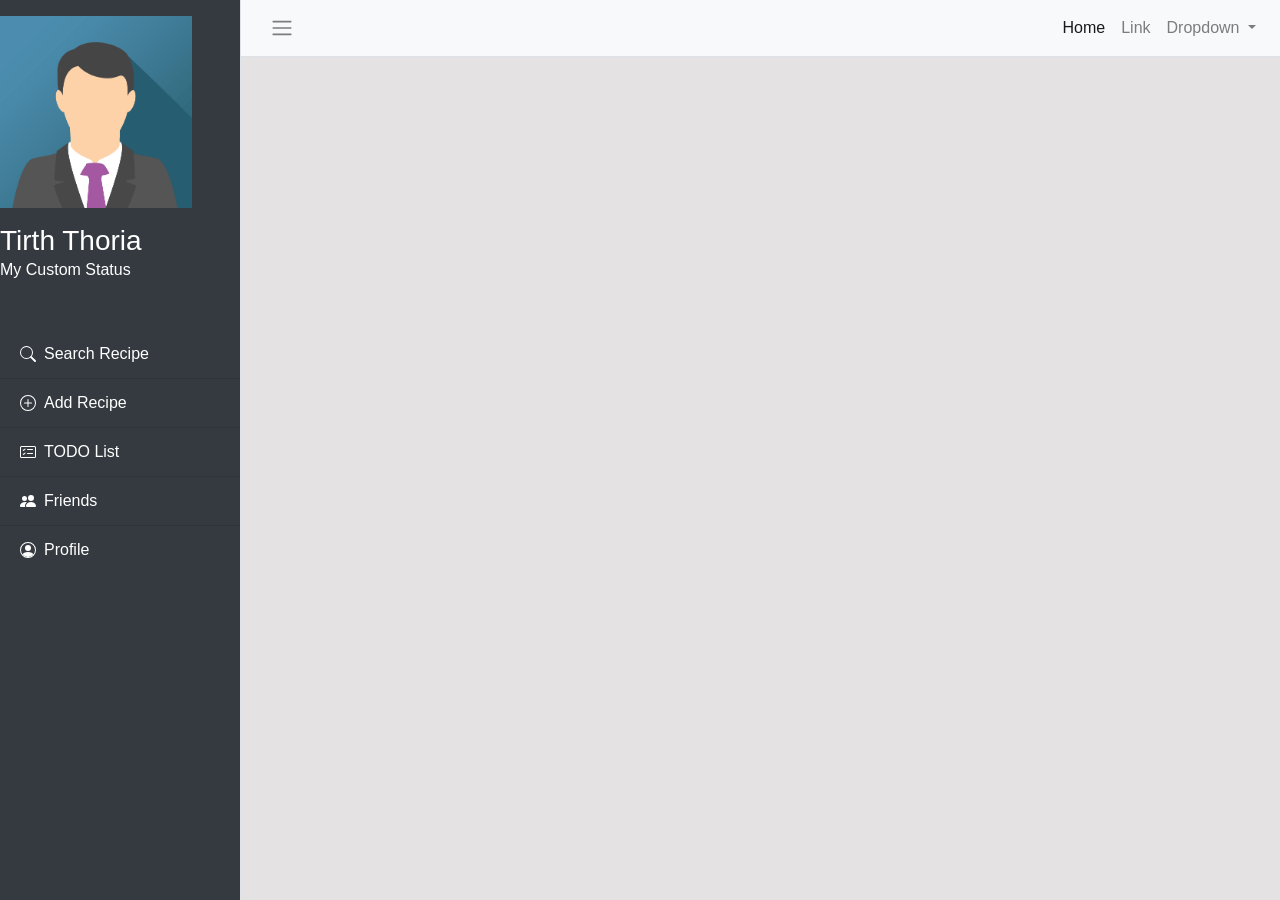
<file: dashboard.html>
<!DOCTYPE html>
<html lang="en">

<head>

  <meta charset="utf-8">
  <meta name="viewport" content="width=device-width, initial-scale=1, shrink-to-fit=no">

  <title>Dashboard - Foodzilla</title>

  <!-- Bootstrap core CSS -->
  <link href="https://stackpath.bootstrapcdn.com/bootstrap/4.5.0/css/bootstrap.min.css" rel="stylesheet">

  <!-- Custom styles for this template -->
  <link href="css/dashboard.css" rel="stylesheet">

</head>

<body>

  <div class="d-flex" id="wrapper">

    <!-- Sidebar -->
    <div class="bg-dark border-right" id="sidebar-wrapper">
      <div class="list-group list-group-flush">
        <div class="profile">
          <img src="assets/images/img_avatar.png" alt="user_avatar" class="image">
          <h3 class="profile-name text-white mt-3 mb-0">Tirth Thoria</h3>
          <p class="text-white mt-0">My Custom Status</p>
        </div>
        <a href="#" class="list-group-item list-group-item-action bg-dark text-white">
          <svg width="1em" height="1em" viewBox="0 0 16 16" class="bi bi-search mr-2" fill="currentColor"
            xmlns="http://www.w3.org/2000/svg">
            <path fill-rule="evenodd"
              d="M10.442 10.442a1 1 0 0 1 1.415 0l3.85 3.85a1 1 0 0 1-1.414 1.415l-3.85-3.85a1 1 0 0 1 0-1.415z" />
            <path fill-rule="evenodd"
              d="M6.5 12a5.5 5.5 0 1 0 0-11 5.5 5.5 0 0 0 0 11zM13 6.5a6.5 6.5 0 1 1-13 0 6.5 6.5 0 0 1 13 0z" />
          </svg>Search Recipe</a>
        <a href="#" class="list-group-item list-group-item-action bg-dark text-white">
          <svg width="1em" height="1em" viewBox="0 0 16 16" class="bi bi-plus-circle mr-2" fill="currentColor"
            xmlns="http://www.w3.org/2000/svg">
            <path fill-rule="evenodd" d="M8 15A7 7 0 1 0 8 1a7 7 0 0 0 0 14zm0 1A8 8 0 1 0 8 0a8 8 0 0 0 0 16z" />
            <path fill-rule="evenodd"
              d="M8 4a.5.5 0 0 1 .5.5v3h3a.5.5 0 0 1 0 1h-3v3a.5.5 0 0 1-1 0v-3h-3a.5.5 0 0 1 0-1h3v-3A.5.5 0 0 1 8 4z" />
          </svg>Add Recipe</a>
        <a href="#" class="list-group-item list-group-item-action bg-dark text-white">
          <svg width="1em" height="1em" viewBox="0 0 16 16" class="bi bi-card-checklist mr-2" fill="currentColor"
            xmlns="http://www.w3.org/2000/svg">
            <path fill-rule="evenodd"
              d="M14.5 3h-13a.5.5 0 0 0-.5.5v9a.5.5 0 0 0 .5.5h13a.5.5 0 0 0 .5-.5v-9a.5.5 0 0 0-.5-.5zm-13-1A1.5 1.5 0 0 0 0 3.5v9A1.5 1.5 0 0 0 1.5 14h13a1.5 1.5 0 0 0 1.5-1.5v-9A1.5 1.5 0 0 0 14.5 2h-13z" />
            <path fill-rule="evenodd"
              d="M7 5.5a.5.5 0 0 1 .5-.5h5a.5.5 0 0 1 0 1h-5a.5.5 0 0 1-.5-.5zm-1.496-.854a.5.5 0 0 1 0 .708l-1.5 1.5a.5.5 0 0 1-.708 0l-.5-.5a.5.5 0 1 1 .708-.708l.146.147 1.146-1.147a.5.5 0 0 1 .708 0zM7 9.5a.5.5 0 0 1 .5-.5h5a.5.5 0 0 1 0 1h-5a.5.5 0 0 1-.5-.5zm-1.496-.854a.5.5 0 0 1 0 .708l-1.5 1.5a.5.5 0 0 1-.708 0l-.5-.5a.5.5 0 0 1 .708-.708l.146.147 1.146-1.147a.5.5 0 0 1 .708 0z" />
          </svg>TODO List</a>

        <a href="#" class="list-group-item list-group-item-action bg-dark text-white">
          <svg width="1em" height="1em" viewBox="0 0 16 16" class="bi bi-people-fill mr-2" fill="currentColor"
            xmlns="http://www.w3.org/2000/svg">
            <path fill-rule="evenodd"
              d="M7 14s-1 0-1-1 1-4 5-4 5 3 5 4-1 1-1 1H7zm4-6a3 3 0 1 0 0-6 3 3 0 0 0 0 6zm-5.784 6A2.238 2.238 0 0 1 5 13c0-1.355.68-2.75 1.936-3.72A6.325 6.325 0 0 0 5 9c-4 0-5 3-5 4s1 1 1 1h4.216zM4.5 8a2.5 2.5 0 1 0 0-5 2.5 2.5 0 0 0 0 5z" />
          </svg>Friends</a>
        <a href="#" class="list-group-item list-group-item-action bg-dark text-white">
          <svg width="1em" height="1em" viewBox="0 0 16 16" class="bi bi-person-circle mr-2" fill="currentColor"
            xmlns="http://www.w3.org/2000/svg">
            <path
              d="M13.468 12.37C12.758 11.226 11.195 10 8 10s-4.757 1.225-5.468 2.37A6.987 6.987 0 0 0 8 15a6.987 6.987 0 0 0 5.468-2.63z" />
            <path fill-rule="evenodd" d="M8 9a3 3 0 1 0 0-6 3 3 0 0 0 0 6z" />
            <path fill-rule="evenodd" d="M8 1a7 7 0 1 0 0 14A7 7 0 0 0 8 1zM0 8a8 8 0 1 1 16 0A8 8 0 0 1 0 8z" />
          </svg>Profile</a>
      </div>
    </div>
    <!-- /#sidebar-wrapper -->

    <!-- Page Content -->
    <div id="page-content-wrapper">

      <nav class="navbar navbar-expand-lg navbar-light bg-light border-bottom">
        <button class="btn" id="menu-toggle"><span class="navbar-toggler-icon"></span></button>

        <button class="navbar-toggler" type="button" data-toggle="collapse" data-target="#navbarSupportedContent" aria-controls="navbarSupportedContent" aria-expanded="false" aria-label="Toggle navigation">
          <span class="navbar-toggler-icon"></span>
        </button>

        <div class="collapse navbar-collapse" id="navbarSupportedContent">
          <ul class="navbar-nav ml-auto mt-2 mt-lg-0">
            <li class="nav-item active">
              <a class="nav-link" href="#">Home <span class="sr-only"></span></a>
            </li>
            <li class="nav-item">
              <a class="nav-link" href="#">Link</a>
            </li>
            <li class="nav-item dropdown">
              <a class="nav-link dropdown-toggle" href="#" id="navbarDropdown" role="button" data-toggle="dropdown" aria-haspopup="true" aria-expanded="false">
                Dropdown
              </a>
              <div class="dropdown-menu dropdown-menu-right" aria-labelledby="navbarDropdown">
                <a class="dropdown-item" href="#">Action</a>
                <a class="dropdown-item" href="#">Another action</a>
                <div class="dropdown-divider"></div>
                <a class="dropdown-item" href="#">Something else here</a>
              </div>
            </li>
          </ul>
        </div>
      </nav>

      <div class="container-fluid" id="dashboard-page">

      </div>
    </div>
    <!-- /#page-content-wrapper -->

  </div>
  <!-- /#wrapper -->

  <!-- Bootstrap core JavaScript -->
  <script src="https://code.jquery.com/jquery-3.5.1.slim.min.js"
    integrity="sha384-DfXdz2htPH0lsSSs5nCTpuj/zy4C+OGpamoFVy38MVBnE+IbbVYUew+OrCXaRkfj" crossorigin="anonymous">
    </script>
  <script src="https://cdn.jsdelivr.net/npm/popper.js@1.16.1/dist/umd/popper.min.js"
    integrity="sha384-9/reFTGAW83EW2RDu2S0VKaIzap3H66lZH81PoYlFhbGU+6BZp6G7niu735Sk7lN" crossorigin="anonymous">
    </script>
  <script src="https://stackpath.bootstrapcdn.com/bootstrap/4.5.2/js/bootstrap.min.js"
    integrity="sha384-B4gt1jrGC7Jh4AgTPSdUtOBvfO8shuf57BaghqFfPlYxofvL8/KUEfYiJOMMV+rV" crossorigin="anonymous">
    </script>

  <!-- Menu Toggle Script -->
  <script>
    $("#menu-toggle").click(function (e) {
      e.preventDefault();
      $("#wrapper").toggleClass("toggled");
    });
    $()
  </script>

</body>

</html>
</file>
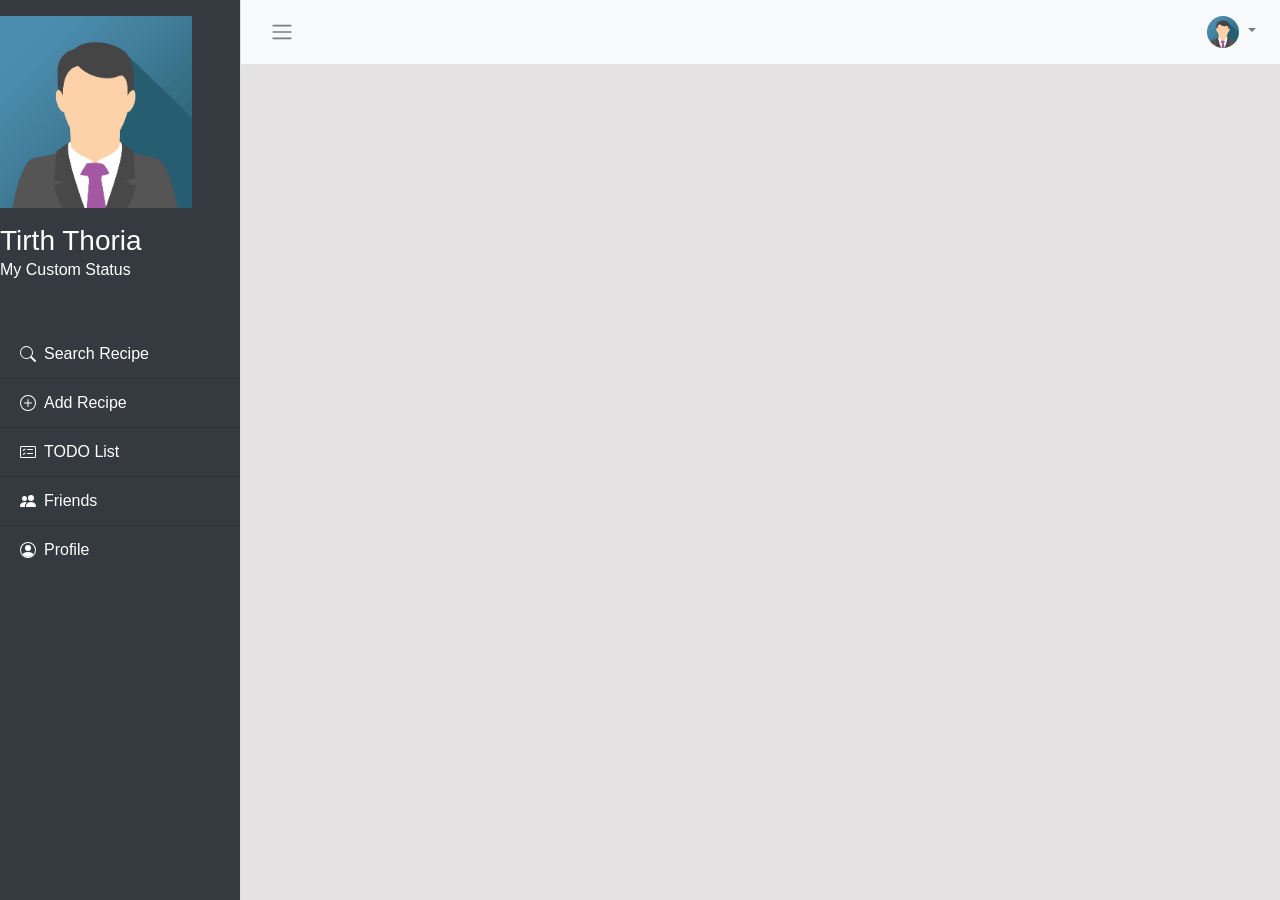
<file: dashboard1.html>
<!DOCTYPE html>
<html lang="en">

<head>

  <meta charset="utf-8">
  <meta name="viewport" content="width=device-width, initial-scale=1, shrink-to-fit=no">

  <title>Dashboard - Foodzilla</title>

  <!-- Bootstrap core CSS -->
  <link href="https://stackpath.bootstrapcdn.com/bootstrap/4.5.0/css/bootstrap.min.css" rel="stylesheet">

  <!-- Custom styles for this template -->
  <link href="css/dashboard.css" rel="stylesheet">

</head>

<body>

  <div class="d-flex" id="wrapper">

    <!-- Sidebar -->
    <div class="bg-dark border-right" id="sidebar-wrapper">
      <div class="list-group list-group-flush">
        <div class="profile">
          <img src="assets/images/img_avatar.png" alt="user_avatar" class="image">
          <h3 class="profile-name text-white mt-3 mb-0">Tirth Thoria</h3>
          <p class="text-white mt-0">My Custom Status</p>
        </div>
        <a href="./search.php" class="list-group-item list-group-item-action bg-dark text-white">
          <svg width="1em" height="1em" viewBox="0 0 16 16" class="bi bi-search mr-2" fill="currentColor"
            xmlns="http://www.w3.org/2000/svg">
            <path fill-rule="evenodd"
              d="M10.442 10.442a1 1 0 0 1 1.415 0l3.85 3.85a1 1 0 0 1-1.414 1.415l-3.85-3.85a1 1 0 0 1 0-1.415z" />
            <path fill-rule="evenodd"
              d="M6.5 12a5.5 5.5 0 1 0 0-11 5.5 5.5 0 0 0 0 11zM13 6.5a6.5 6.5 0 1 1-13 0 6.5 6.5 0 0 1 13 0z" />
          </svg>Search Recipe</a>
        <a href="./create.php" class="list-group-item list-group-item-action bg-dark text-white">
          <svg width="1em" height="1em" viewBox="0 0 16 16" class="bi bi-plus-circle mr-2" fill="currentColor"
            xmlns="http://www.w3.org/2000/svg">
            <path fill-rule="evenodd" d="M8 15A7 7 0 1 0 8 1a7 7 0 0 0 0 14zm0 1A8 8 0 1 0 8 0a8 8 0 0 0 0 16z" />
            <path fill-rule="evenodd"
              d="M8 4a.5.5 0 0 1 .5.5v3h3a.5.5 0 0 1 0 1h-3v3a.5.5 0 0 1-1 0v-3h-3a.5.5 0 0 1 0-1h3v-3A.5.5 0 0 1 8 4z" />
          </svg>Add Recipe</a>
        <a href="#" class="list-group-item list-group-item-action bg-dark text-white">
          <svg width="1em" height="1em" viewBox="0 0 16 16" class="bi bi-card-checklist mr-2" fill="currentColor"
            xmlns="http://www.w3.org/2000/svg">
            <path fill-rule="evenodd"
              d="M14.5 3h-13a.5.5 0 0 0-.5.5v9a.5.5 0 0 0 .5.5h13a.5.5 0 0 0 .5-.5v-9a.5.5 0 0 0-.5-.5zm-13-1A1.5 1.5 0 0 0 0 3.5v9A1.5 1.5 0 0 0 1.5 14h13a1.5 1.5 0 0 0 1.5-1.5v-9A1.5 1.5 0 0 0 14.5 2h-13z" />
            <path fill-rule="evenodd"
              d="M7 5.5a.5.5 0 0 1 .5-.5h5a.5.5 0 0 1 0 1h-5a.5.5 0 0 1-.5-.5zm-1.496-.854a.5.5 0 0 1 0 .708l-1.5 1.5a.5.5 0 0 1-.708 0l-.5-.5a.5.5 0 1 1 .708-.708l.146.147 1.146-1.147a.5.5 0 0 1 .708 0zM7 9.5a.5.5 0 0 1 .5-.5h5a.5.5 0 0 1 0 1h-5a.5.5 0 0 1-.5-.5zm-1.496-.854a.5.5 0 0 1 0 .708l-1.5 1.5a.5.5 0 0 1-.708 0l-.5-.5a.5.5 0 0 1 .708-.708l.146.147 1.146-1.147a.5.5 0 0 1 .708 0z" />
          </svg>TODO List</a>

        <a href="./friendlist.php" class="list-group-item list-group-item-action bg-dark text-white">
          <svg width="1em" height="1em" viewBox="0 0 16 16" class="bi bi-people-fill mr-2" fill="currentColor"
            xmlns="http://www.w3.org/2000/svg">
            <path fill-rule="evenodd"
              d="M7 14s-1 0-1-1 1-4 5-4 5 3 5 4-1 1-1 1H7zm4-6a3 3 0 1 0 0-6 3 3 0 0 0 0 6zm-5.784 6A2.238 2.238 0 0 1 5 13c0-1.355.68-2.75 1.936-3.72A6.325 6.325 0 0 0 5 9c-4 0-5 3-5 4s1 1 1 1h4.216zM4.5 8a2.5 2.5 0 1 0 0-5 2.5 2.5 0 0 0 0 5z" />
          </svg>Friends</a>
        <a href="#" class="list-group-item list-group-item-action bg-dark text-white">
          <svg width="1em" height="1em" viewBox="0 0 16 16" class="bi bi-person-circle mr-2" fill="currentColor"
            xmlns="http://www.w3.org/2000/svg">
            <path
              d="M13.468 12.37C12.758 11.226 11.195 10 8 10s-4.757 1.225-5.468 2.37A6.987 6.987 0 0 0 8 15a6.987 6.987 0 0 0 5.468-2.63z" />
            <path fill-rule="evenodd" d="M8 9a3 3 0 1 0 0-6 3 3 0 0 0 0 6z" />
            <path fill-rule="evenodd" d="M8 1a7 7 0 1 0 0 14A7 7 0 0 0 8 1zM0 8a8 8 0 1 1 16 0A8 8 0 0 1 0 8z" />
          </svg>Profile</a>
      </div>
    </div>
    <!-- /#sidebar-wrapper -->

    <!-- Page Content -->
    <div id="page-content-wrapper">

      <nav class="navbar navbar-expand-lg navbar-light bg-light border-bottom">
        <button class="btn mr-2" id="menu-toggle"><span class="navbar-toggler-icon"></span></button>

        <a href="./" class="navbar-brand">Foodzilla</a>

        <!-- <button class="navbar-toggler" type="button" data-toggle="collapse" data-target="#navbarSupportedContent" aria-controls="navbarSupportedContent" aria-expanded="false" aria-label="Toggle navigation">
          <span class="navbar-toggler-icon"></span>
        </button> -->

        <!-- <div class="collapse navbar-collapse" id="navbarSupportedContent"> -->
          <ul class="navbar-nav ml-auto mt-2 mt-lg-0">
            <li class="nav-item dropdown">
              <a class="nav-link profile-pic dropdown-toggle" href="#" id="navbarDropdown" role="button" data-toggle="dropdown" aria-haspopup="true" aria-expanded="false">
                <img src="assets/images/img_avatar.png" alt="profile" class="rounded-circle avatar">
              </a>
              <div class="dropdown-menu dropdown-menu-right" style="position: absolute" aria-labelledby="navbarDropdown">
                <a class="dropdown-item" href="#">Your Recipes</a>
                <a class="dropdown-item" href="#">Profile</a>
                <div class="dropdown-divider"></div>
                <a class="dropdown-item" href="#">Logout</a>
              </div>
            </li>
          </ul>
        <!-- </div> -->
      </nav>

      <div class="container-fluid">
        
      </div>
    
    </div>

    <!-- /#page-content-wrapper -->

  </div>
  <!-- /#wrapper -->

  <!-- Bootstrap core JavaScript -->
  <script src="https://code.jquery.com/jquery-3.5.1.slim.min.js"
    integrity="sha384-DfXdz2htPH0lsSSs5nCTpuj/zy4C+OGpamoFVy38MVBnE+IbbVYUew+OrCXaRkfj" crossorigin="anonymous">
    </script>
  <script src="https://cdn.jsdelivr.net/npm/popper.js@1.16.1/dist/umd/popper.min.js"
    integrity="sha384-9/reFTGAW83EW2RDu2S0VKaIzap3H66lZH81PoYlFhbGU+6BZp6G7niu735Sk7lN" crossorigin="anonymous">
    </script>
  <script src="https://stackpath.bootstrapcdn.com/bootstrap/4.5.2/js/bootstrap.min.js"
    integrity="sha384-B4gt1jrGC7Jh4AgTPSdUtOBvfO8shuf57BaghqFfPlYxofvL8/KUEfYiJOMMV+rV" crossorigin="anonymous">
    </script>

  <!-- Menu Toggle Script -->
  <script>
    $("#menu-toggle").click(function (e) {
      e.preventDefault();
      $("#wrapper").toggleClass("toggled");
    });
  </script>

</body>

</html>
</file>
<file: css/dashboard.css>
body{
  background-color: #e4e2e2;
}
 
 #wrapper {
   overflow-x: hidden;
 }

 .profile {
   margin-top: 1rem;
   margin-bottom: 2rem;
 }

 .profile img {
   height: 12rem;
 }

 .avatar {
   height: 2rem;
 }

 .sidebar-heading{
   font-family:'Rowdies',sans-serif;
   color:#fff;
   font-size: 2.5em !important;
 }

 

 #sidebar-wrapper {
   min-height: 100vh;
   margin-left: -15rem;
   transition: margin .25s ease-out;
   background-color:#77050f;
 }

 #sidebar-wrapper .sidebar-heading {
   padding: 0.875rem 1.25rem;
   font-size: 1.2rem;
 }

 #sidebar-wrapper .list-group {
   width: 15rem;
 }

 #page-content-wrapper {
   min-width: 100vw;
 }

 #wrapper.toggled #sidebar-wrapper {
   margin-left: 0;
 }

 @media (min-width: 768px) {
   #sidebar-wrapper {
     margin-left: 0;
   }

   #page-content-wrapper {
     min-width: 0;
     width: 100%;
   }

   #wrapper.toggled #sidebar-wrapper {
     margin-left: -15rem;
   }
 }


 .dashboard-content{
   font-family: 'Open Sans',sans-serif;
   margin:0 auto;
   margin-top:5vh;
   padding:5vh 0vh;
   display: flex;
   flex-direction: row;
   background-color:white;
   border-radius:10px;
   min-height:80vh;
   min-width:80%;
   word-wrap:break-word;
   overflow:hidden;
   box-shadow:0px 0px 8px -2px rgba(0, 0, 0, 0.281);
 }

 .content-info{
   margin-top:5vh;
 }
 

 .content-type{
   margin:none;
   padding:2vh 0vh;
   border-width:30%;
   font-family:'Merriweather',sans-serif;
 }

.content-type-details{
  font-weight:bold;
  font-size:2rem;
}

 .welcome-heading{
  font-family:'Merriweather',sans-serif;
  font-size: 4rem;
  letter-spacing:1px;
  text-align:center !important;
 }

 .add_btn{
   margin-top:1vh;
 }


.list-group-item{
  background-color: #77050f
}

.list-group-item:hover{
  background-color:#7c131c
}

.recipe-container {
  background-color: white;
  min-height: 85vh;
  margin: 20px;
  padding-right: 20px;
  border-radius: 10px;
  box-shadow:0px 0px 8px -2px rgba(0, 0, 0, 0.281);
}

.container-title {
  font-family: 'Rowdies', sans-serif;
  margin-left: 1rem;
  font-size: 3.6rem;
  color: #77050f;
}

nav .navbar-brand {
  display: none;
}

@media (max-width: 768px) {
  nav .navbar-brand {
    display: block;
  }
  .container-title {
    font-size: 1.7rem;
  }
}

.left{
  border-right:1px solid #ccc;
  width:45vw ;
}

.right{
  text-align:center;
  width:49vw;
} 

.line-break{
  width:70%;
}

.profile-image{
  width:40vw;
  height:50vh;
  margin-top:10vh;
}

@media screen and (max-width:1024px){
  .left{
    display:none;
  }
  .right{
    display:inline-block;
    width:100%;
    text-align:center;
  }
}

.status_input{
  display:inline-block;
  background-color: #ececec;
  margin-bottom:25px;
  border:none;
  padding:10px;
  width:60%;
  border-radius:7px;
  outline:none;
  margin:0 auto;
  height:4.5vh;
}

.add_btn{
  color:white;
  text-align:center;
  display:inline-block;
  min-width:15%;
  margin:0 auto;
  margin-top:2vh;
  font:inherit;
  text-decoration:none;
  padding:2px;
  border:0;
  border-radius: 30px;
  padding:10px;
  box-shadow:0px 0px 8px -2px rgba(0,0,0,0.42);
  /* box-shadow:-10px -10px 15px rgba(255, 255, 255, 0.55),
  10px 10px 15px rgba(70, 70, 70, 0.12); */
  outline: none !important;
  font-size:1em; 
  background-color:#833b41;
}
 
.add_btn:hover{
  background-color: #bb565e;
}
</file>
